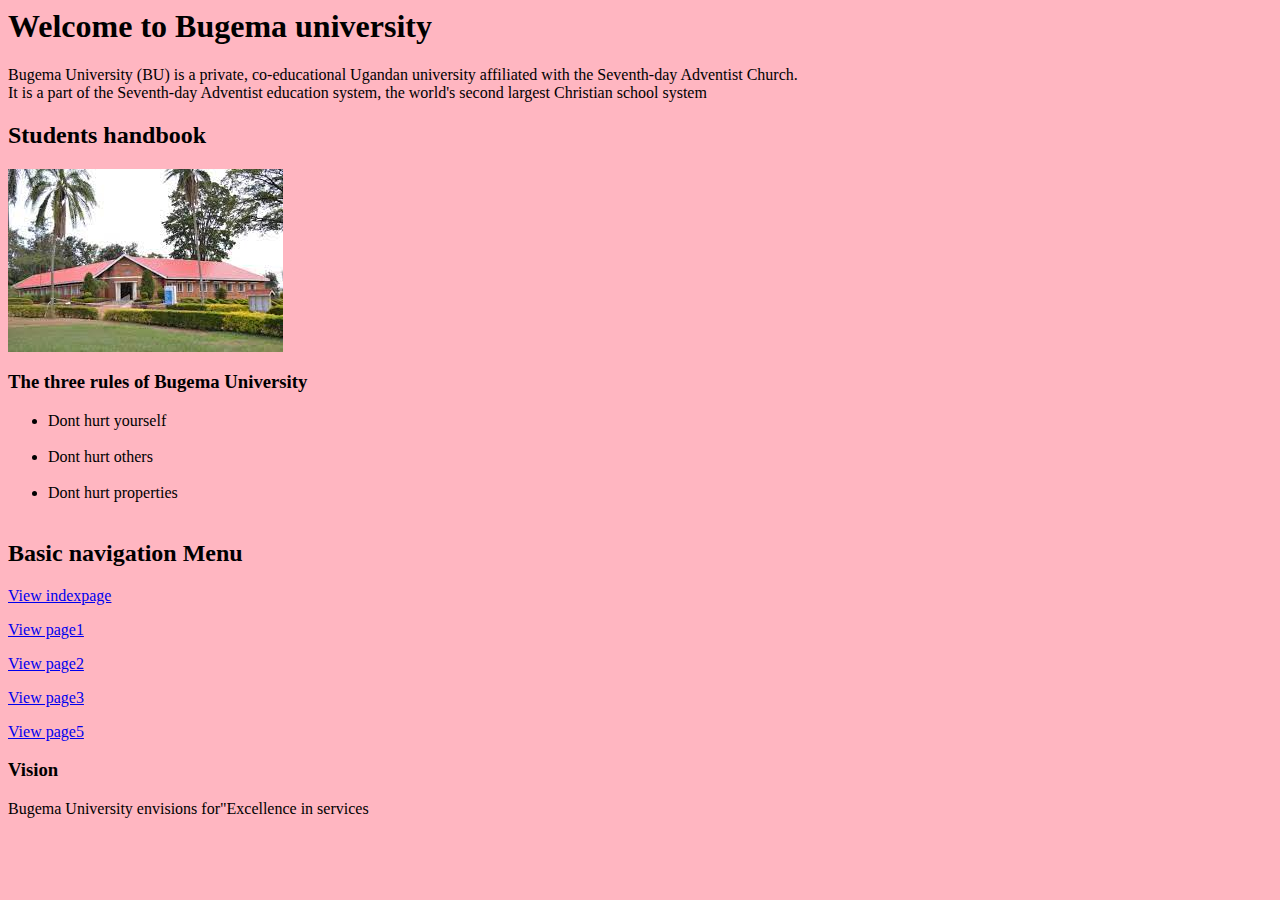
<file: index.html>
<html>
    <!DOCTYPE html>
    <html lang="en">
    <head>
        <meta charset="UTF-8">
        <meta http-equiv="X-UA-Compatible" content="IE=edge">
        <meta name="viewport" content="width=device-width, initial-scale=1.0">
        <title>Document</title>
    </head>
    <body style="background-color: lightpink;">
        <h1>Welcome to Bugema university </h1>
        <p>Bugema University (BU) is a private, co-educational Ugandan university affiliated with the Seventh-day Adventist Church.<br> It is a part of the Seventh-day Adventist education system, the world's second largest Christian school system</p>
        <h2> Students handbook</h2>
     <img src="admin block.jfif" alt=""> 
        
      <h3>The three rules of Bugema University</h3>
      <ul>
<li>Dont hurt yourself</li><br>
<li>Dont hurt others</li><br>
<li>Dont hurt properties</li><br>
      </ul>

        
<h2> Basic navigation Menu</h2>
<a href="index.html"><p>View indexpage</p></a>
<a href="page1.html"><p>View page1</p></a>
<a href="page2.html"><p>View page2</p></a>
<a href="page3.html"><p>View page3</p></a>
<a href="page5.html"><p>View page5</p></a>

<h3>Vision</h3>
<p>Bugema University envisions for"Excellence in services </p>
    </body>
    </html>
</html>
</file>
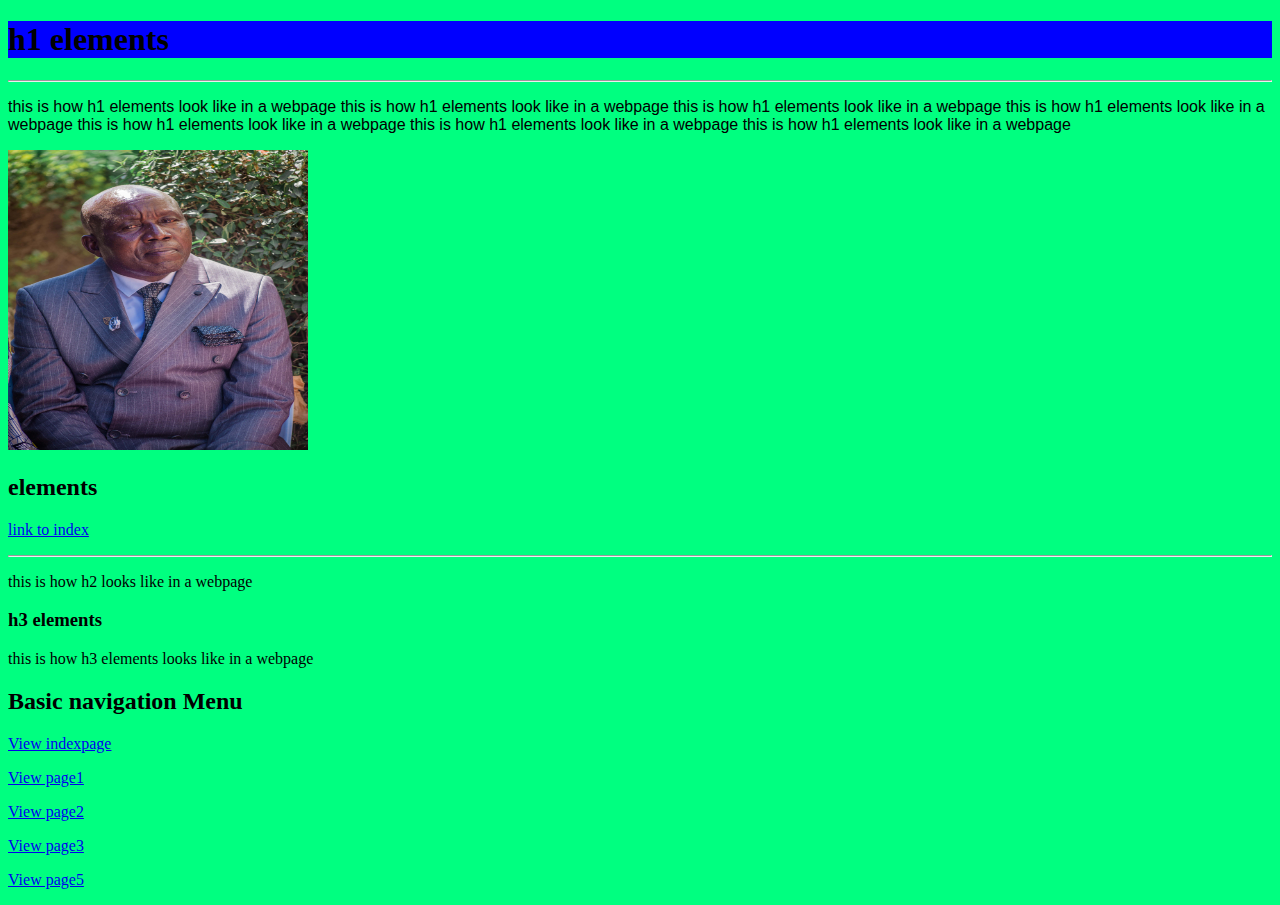
<file: page1.html>
<!DOCTYPE html>
<html lang="en">
<head>
    <meta charset="UTF-8">
    <meta http-equiv="X-UA-Compatible" content="IE=edge">
    <meta name="viewport" content="width=device-width, initial-scale=1.0">
    <title>HTML ELEMENTS </title>
</head>
<body style="background-color:rgb(0, 255, 128) ;">
    
    <h1 style="background-color: blue ;  ">h1 elements</h1>
        <hr>
    <p style="font-family:Arial, Helvetica, sans-serif;"> this is how h1 elements look like in a webpage this is how h1 elements look like in a webpage this is how h1 elements look like in a webpage this is how h1 elements look like in a webpage this is how h1 elements look like in a webpage this is how h1 elements look like in a webpage this is how h1 elements look like in a webpage </p>
    <img src="ROYAL DESIGNS 121_18.jpg" alt="" width="300px" height="300px">
     <h2>elements</h2>
    <a href="index.html"><p>link to index </p></a>
    <hr>
    <p> this is how h2 looks like in a webpage </p>
    <h3> h3 elements </h3>
    <p> this is how h3 elements looks like in a webpage </p>
    <h2> Basic navigation Menu</h2>
<a href="index.html"><p>View indexpage</p></a>
<a href="page1.html"><p>View page1</p></a>
<a href="page2.html"><p>View page2</p></a>
<a href="page3.html"><p>View page3</p></a>
<a href="page5.html"><p>View page5</p></a>

</body>
</html>
</file>
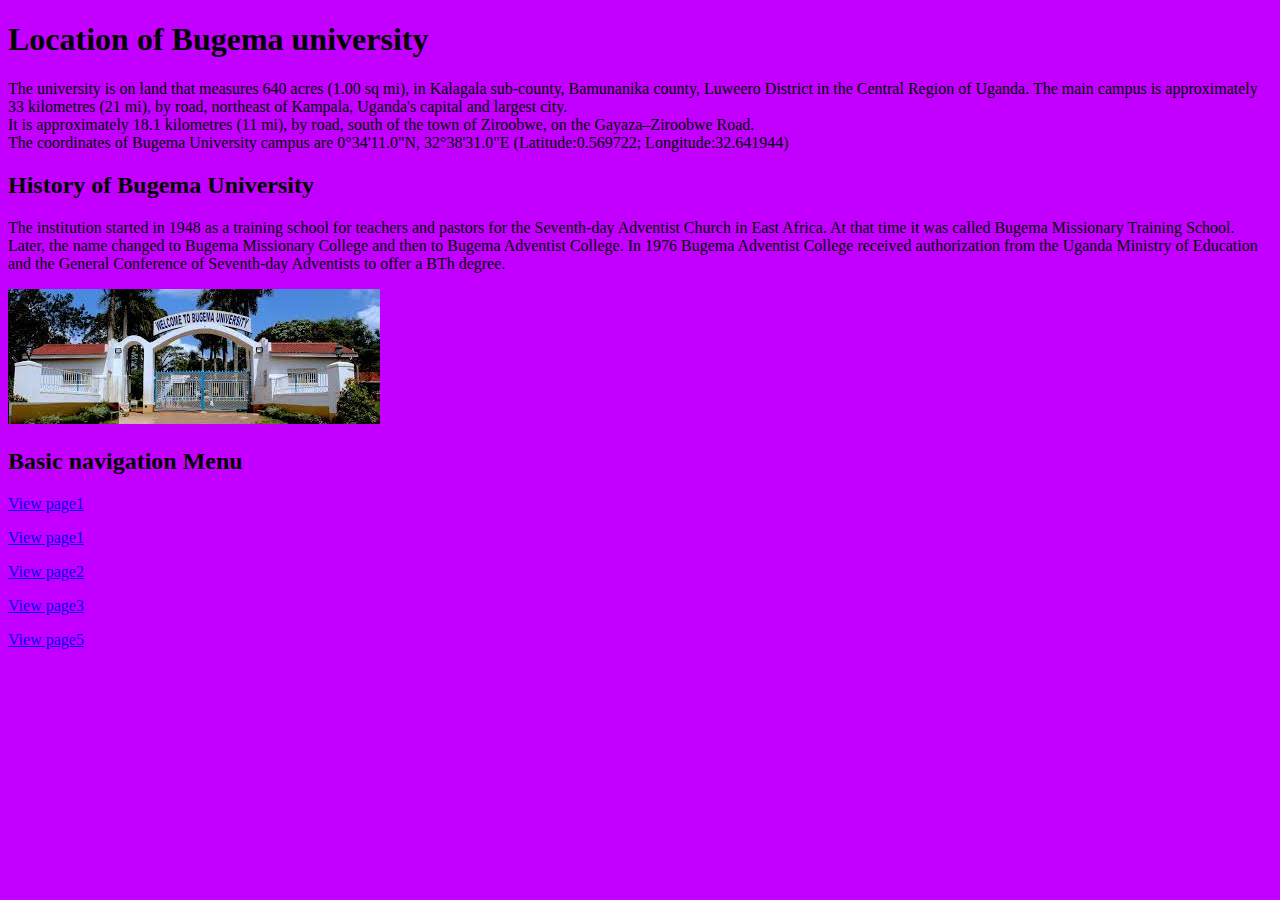
<file: page2.html>
<!DOCTYPE html>
<html lang="en">
<head>
    <meta charset="UTF-8">
    <meta http-equiv="X-UA-Compatible" content="IE=edge">
    <meta name="viewport" content="width=device-width, initial-scale=1.0">
    <title>page 2</title>
</head>

<h1>Location of Bugema university</h1>
<p>The university is on land that measures 640 acres (1.00 sq mi), in Kalagala sub-county, Bamunanika county, Luweero District in the Central Region of Uganda. The main campus is approximately 33 kilometres (21 mi), by road, northeast of Kampala, Uganda's capital and largest city.<br>It is approximately 18.1 kilometres (11 mi), by road, south of the town of Ziroobwe, on the Gayaza–Ziroobwe Road.<br> The coordinates of Bugema University campus are 0°34'11.0"N, 32°38'31.0"E (Latitude:0.569722; Longitude:32.641944)</p>

<h2>History of Bugema University </h2>
<P>The institution started in 1948 as a training school for teachers and pastors for the Seventh-day Adventist Church in East Africa. At that time it was called Bugema Missionary Training School. Later, the name changed to Bugema Missionary College and then to Bugema Adventist College.

    In 1976 Bugema Adventist College received authorization from the Uganda Ministry of Education and the General Conference of Seventh-day Adventists to offer a BTh degree. </P>

<img src="bu1.jfif" alt="">

 <h2> Basic navigation Menu</h2>
 <a href="index.html"><p>View page1</p></a>
<a href="page1.html"><p>View page1</p></a>
<a href="page2.html"><p>View page2</p></a>
<a href="page3.html"><p>View page3</p></a>
<a href="page5.html"><p>View page5</p></a>
<body style="background-color:rgb(195, 0, 255) ;">
    
</body>
</html>
</file>
